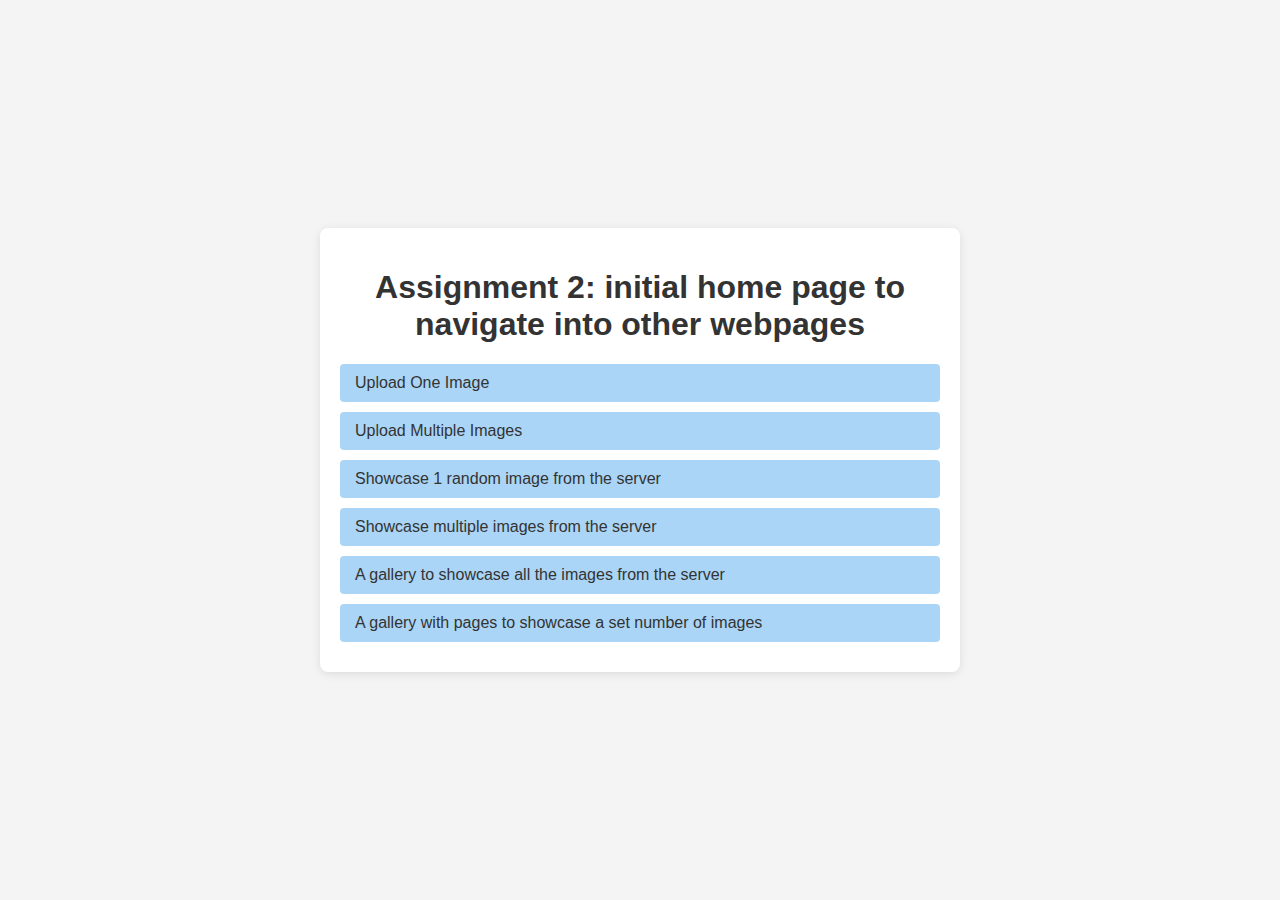
<file: public/index.html>
<!DOCTYPE html>
<html lang="en">
<head>
    <meta charset="UTF-8">
    <meta http-equiv="X-UA-Compatible" content="IE=edge">
    <meta name="viewport" content="width=device-width, initial-scale=1.0">
    <title>a2_n01561393_Kirill</title>
    <link rel="stylesheet" href="style.css">
</head>
<body>
    <div class="form-container">
        <h1>Assignment 2: initial home page to navigate into other webpages </h1>

        <ul class="nav-list">
            <li><a href="uploadOne.html">Upload One Image</a></li>
            <li><a href="uploadMultiple.html">Upload Multiple Images</a></li>
            <li><a href="fetchSingle.html">Showcase 1 random image from the server</a></li>
            <li><a href="fetchMultiple.html">Showcase multiple images from the server </a></li>
            <li><a href="gallery.html">A gallery to showcase all the images from the server </a></li>
            <li><a href="paginationGalary.html">A gallery with pages to showcase a set number of images </a></li>
        </ul>
        
     </div>
</body>
</html>
</file>
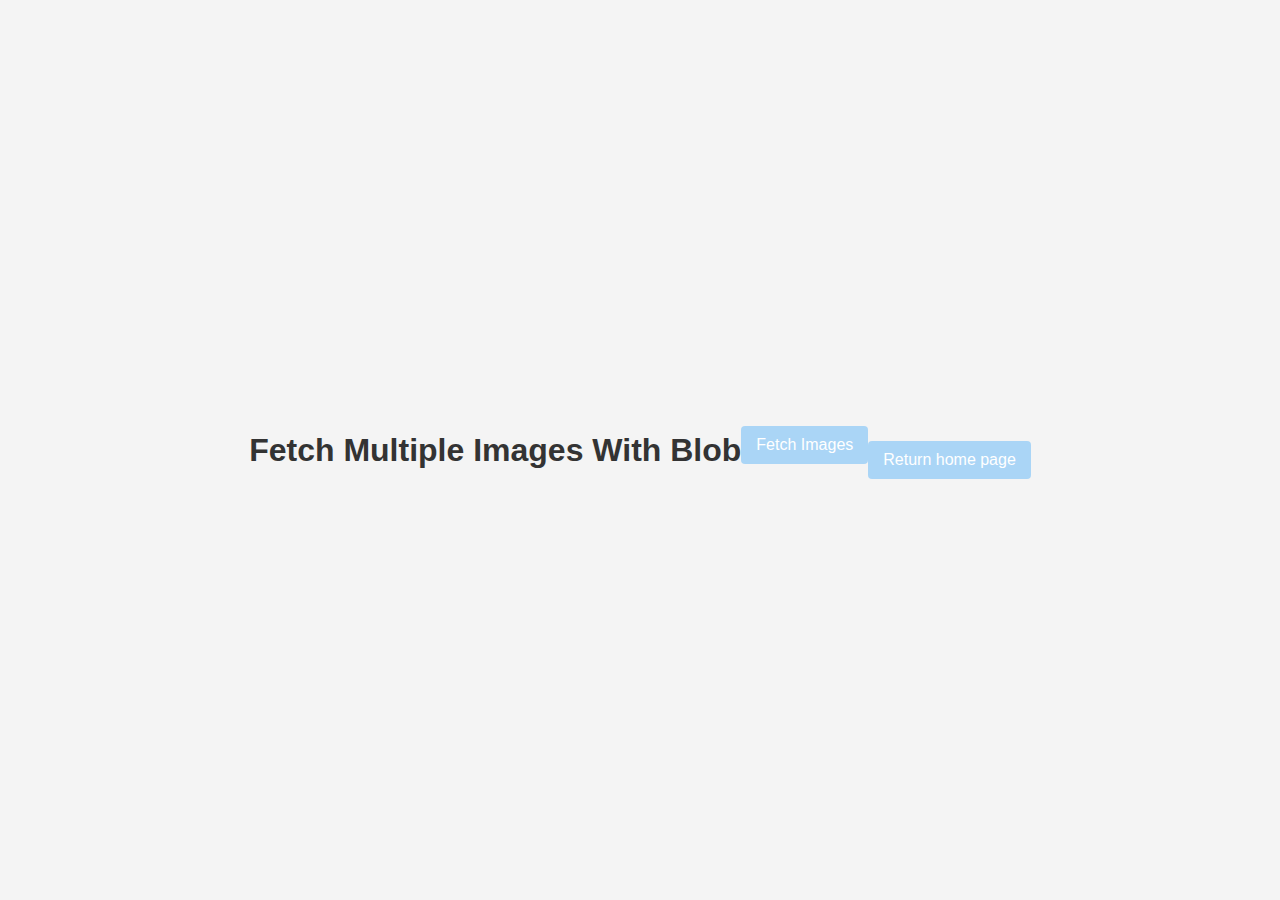
<file: public/fetchMultiple.html>
<!DOCTYPE html>
<html>

  <head>
    <meta charset="UTF-8">
        <meta http-equiv="X-UA-Compatible" content="IE=edge">
        <meta name="viewport" content="width=device-width, initial-scale=1.0">
        <title>Fetch Image With Blob</title>
        <link rel="stylesheet" href="style.css">
  </head>
  <body>
    <h1>Fetch Multiple Images With Blob</h1>
    <button id="fetch-images">Fetch Images</button>
    <div id="image-container"></div>
    <a id="return-link" href="index.html">Return home page</a>

     <script>
        document.getElementById("fetch-images").addEventListener("click", () => {
            fetch("/fetchMultiple")
                .then(response => response.json())
                .then(imagesData => {
                    const imageContainer = document.getElementById("image-container");
                    imageContainer.innerHTML = ""; // Clear previous images

                    imagesData.forEach(imageData => {
                        fetch(imageData.path)
                            .then(response => response.blob())
                            .then(imageBlob => {
                                const imageObjectURL = URL.createObjectURL(imageBlob);
                                const img = document.createElement("img");
                                img.src = imageObjectURL;
                                img.width = 400;
                                img.style.marginBottom = "10px"; // Optional styling
                                imageContainer.appendChild(img);
                            })
                            .catch(error => console.error(`Error fetching image ${imageData.filename}:`, error));
                    });
                })
                .catch(error => console.error("Error fetching images data:", error));
        });
    </script>


  </body>
</html>
</file>
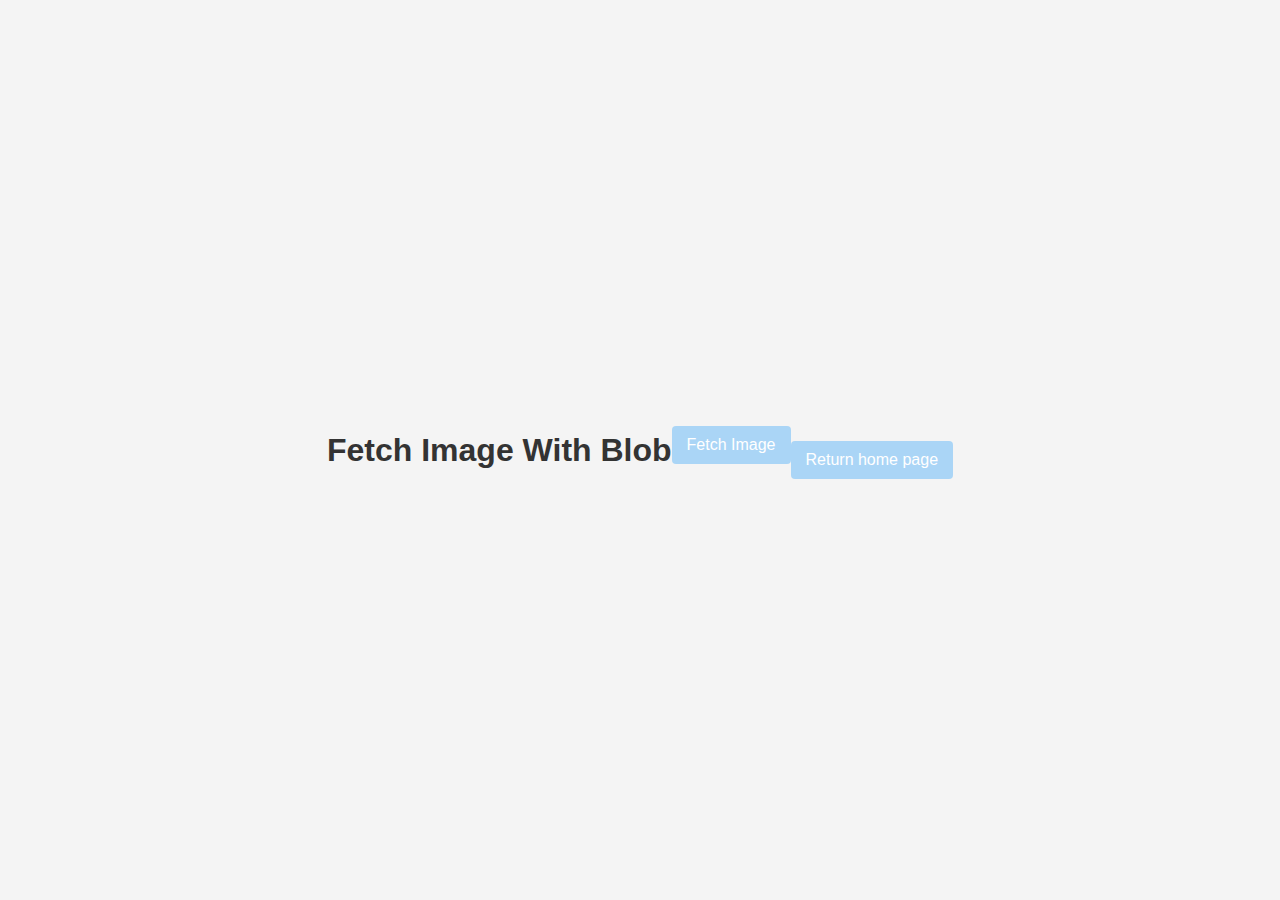
<file: public/fetchSingle.html>
<!DOCTYPE html>
<html>

  <head>
    <meta charset="UTF-8">
        <meta http-equiv="X-UA-Compatible" content="IE=edge">
        <meta name="viewport" content="width=device-width, initial-scale=1.0">
        <title>Fetch Image With Blob</title>
        <link rel="stylesheet" href="style.css">
  </head>
  <body>
    <h1>Fetch Image With Blob</h1>
    <button id="fetch-image">Fetch Image</button>    
    <div id="image-container"></div>
    <a id="return-link" href="index.html">Return home page</a>
    <script>
      document.getElementById("fetch-image").addEventListener("click", () => {
        fetch("/fetchSingle")
          .then((response) => response.blob())
          .then((imageBlob) => {
            const imageObjectURL = URL.createObjectURL(imageBlob);
            const img = document.createElement("img");
            img.src = imageObjectURL;
            img.width = 400;
            const imageContainer = document.getElementById("image-container");
            imageContainer.innerHTML = ""; // Clear previous image
            imageContainer.appendChild(img);
          })
          .catch((error) => console.error("Error fetching image:", error));
      });
    </script>
  </body>
</html>
</file>
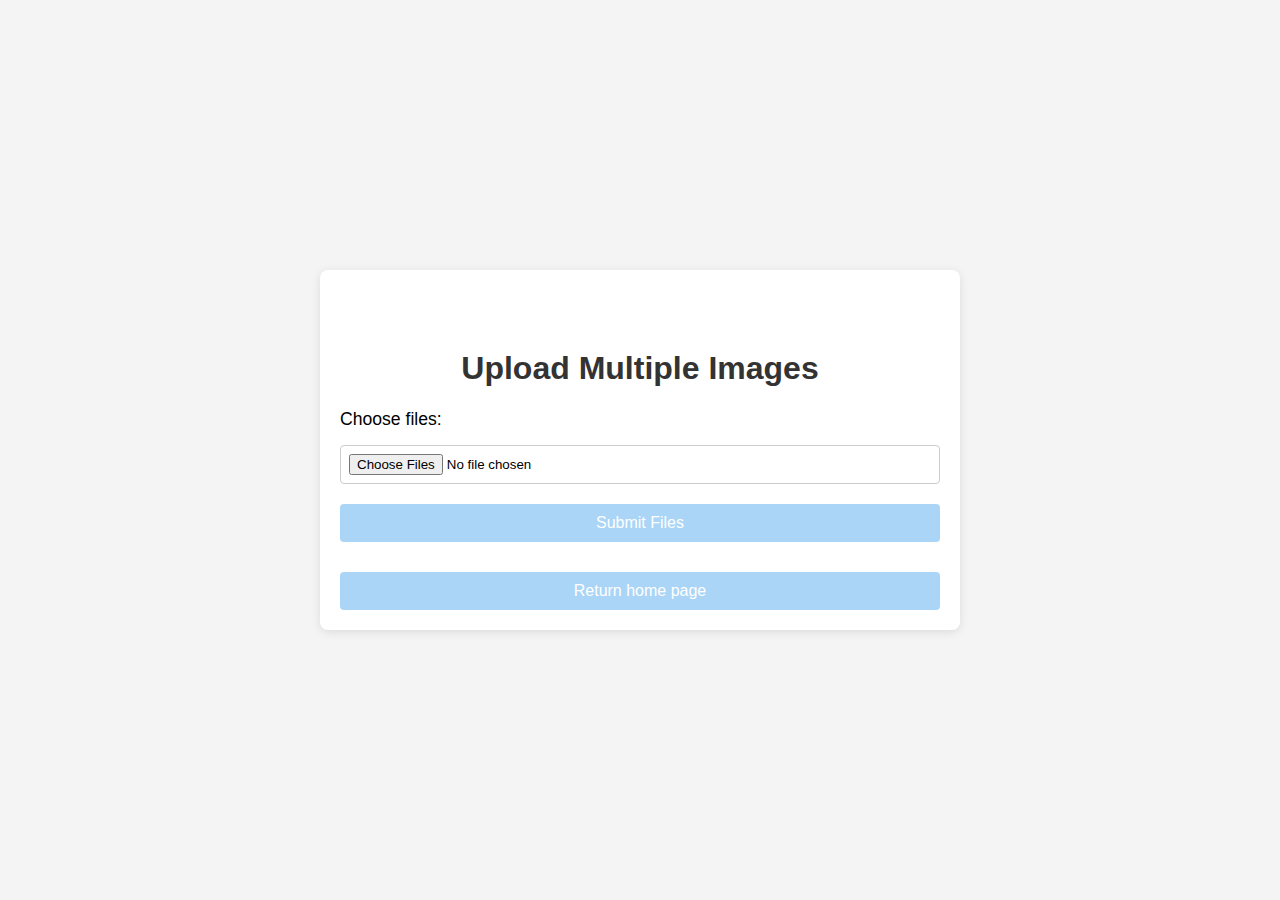
<file: public/uploadMultiple.html>
<!DOCTYPE html>
<html lang="en">
<head>
    <meta charset="UTF-8">
    <meta http-equiv="X-UA-Compatible" content="IE=edge">
    <meta name="viewport" content="width=device-width, initial-scale=1.0">
    <title>One Image</title>
    <link rel="stylesheet" href="style.css">
</head>
<body>
    <div class="form-container">

        <h3 id="message"></h3>

        <h1>Upload Multiple Images</h1>
        <form action="/uploadMultiple" method="post" enctype="multipart/form-data">
            <label for="photos">Choose files:</label>
            <input type="file" name="files" id="photos" multiple required>
            <button type="submit">Submit Files</button>
        </form>

        <a id="return-link" href="index.html">Return home page</a>
    </div>
    <script>
        const params = new URLSearchParams(window.location.search);
        const message = params.get('message');
        if (message) {
            document.getElementById('message').innerHTML = `<p>${message}</p>`;
        }
    </script>

</body>
</html>
</file>
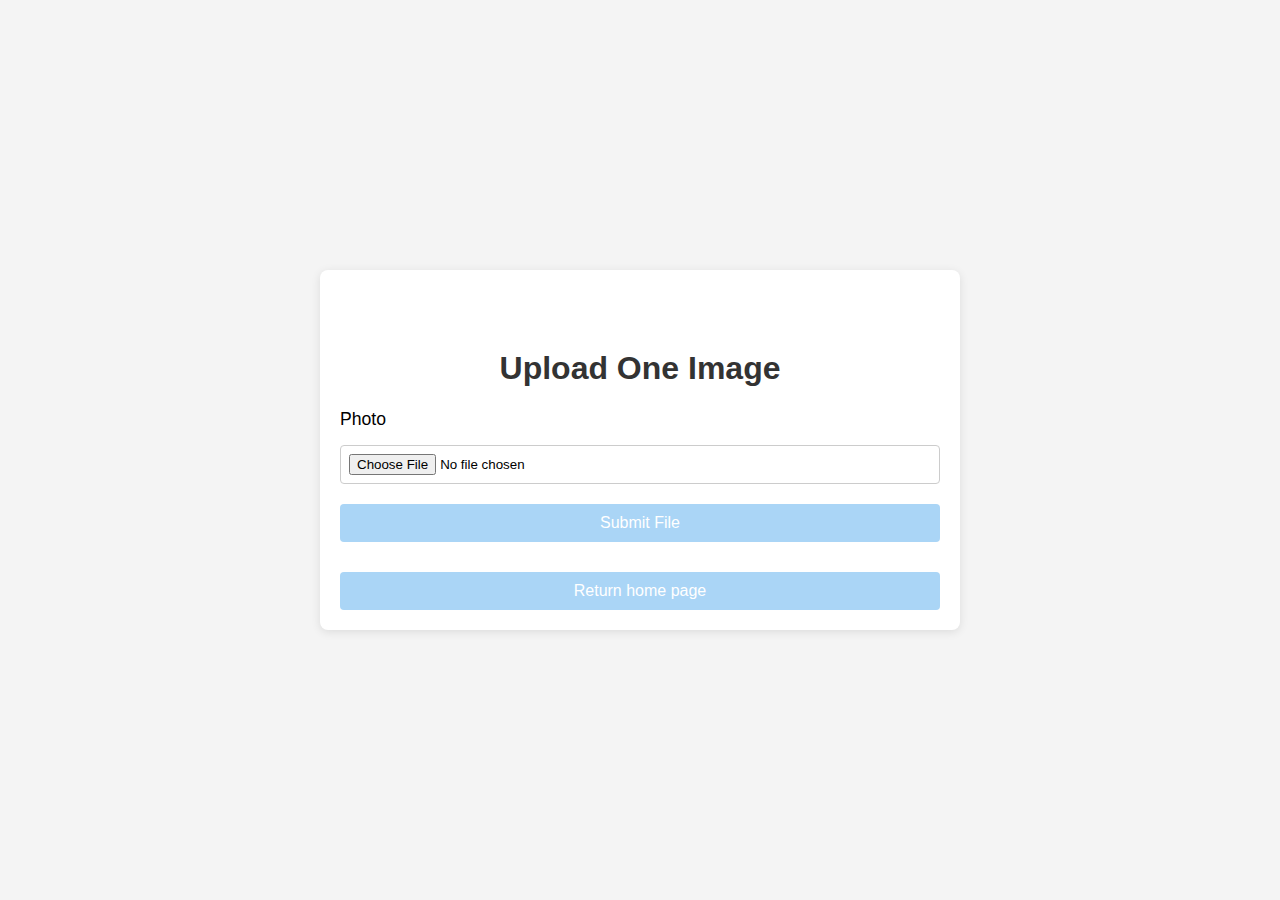
<file: public/uploadOne.html>
<!DOCTYPE html>
<html lang="en">
<head>
    <meta charset="UTF-8">
    <meta http-equiv="X-UA-Compatible" content="IE=edge">
    <meta name="viewport" content="width=device-width, initial-scale=1.0">
    <title>One Image</title>
    <link rel="stylesheet" href="style.css">
</head>
<body>
    <div class="form-container">

        <h3 id="message"></h3>

        <h1>Upload One Image</h1>
        <form action="/uploadOne" method="post" enctype="multipart/form-data">
            <label for="photo">Photo</label>
            <input type="file" name="photo" id="photo" required>
            <button type="submit">Submit File</button>
        </form>

        <a id="return-link" href="index.html">Return home page</a>
    </div>

    <script>
        const params = new URLSearchParams(window.location.search);
        const message = params.get('message');
        if (message) {
            document.getElementById('message').innerHTML = `<p>${message}</p>`;
        }
    </script>

</body>
</html>
</file>
<file: public/style.css>
body {
    font-family: Arial, sans-serif;
    background-color: #f4f4f4;
    display: flex;
    justify-content: center;
    align-items: center;
    height: 100vh;
    margin: 0;
}
.form-container {
    background-color: #fff;
    padding: 20px;
    border-radius: 8px;
    box-shadow: 0 2px 10px rgba(0, 0, 0, 0.1);
    width: 600px;
}
h1 {
    text-align: center;
    color: #333;
}
form {
    display: flex;
    flex-direction: column;
    gap: 10px;
}
label {
    font-size: 1.1em;
    margin-bottom: 5px;
}
input[type="file"] {
    padding: 8px;
    border-radius: 4px;
    border: 1px solid #ccc;
    margin-bottom: 10px;
}
button {
    padding: 10px 15px;
    border: none;
    border-radius: 4px;
    background-color: #aad5f6;
    color: white;
    font-size: 1em;
    cursor: pointer;
    transition: background-color 0.3s ease;
    display: block;  /* for fetchSingl */
    margin-bottom: 10px; /* for fetchSingl */
}
button:hover {
    background-color: #486dc8;
}
#return-link {
    display: block; /* for fetchSingl */
    margin-top: 10px; /* for fetchSingl */
  }


.nav-list {
    list-style-type: none; /* Removes default list styles */
    padding: 0;
    margin: 0;
}

.nav-list li {
    margin-bottom: 10px; /* Spacing between list items */
}

.nav-list li a {
    display: block;
    padding: 10px 15px;
    text-decoration: none;
    color: #333;
    background-color: #aad5f6;
    border-radius: 4px;
    transition: background-color 0.3s ease;
}

.nav-list li a:hover {
    background-color: #486dc8;
}

#message {
    /* position: fixed; */
    top: 20px;
    right: 20px;
    /* background-color: red; */
    color: rgb(232, 11, 11);
    /* color: white; */
    padding: 10px;
    border-radius: 5px;
}


#return-link {
    display: block;
    text-align: center;
    margin-top: 20px;
    text-decoration: none;
    padding: 10px 15px;
    background-color: #aad5f6;
    color: white;
    border-radius: 4px;
    transition: background-color 0.3s ease;
}

#return-link:hover {
    background-color: #486dc8;
}
</file>
